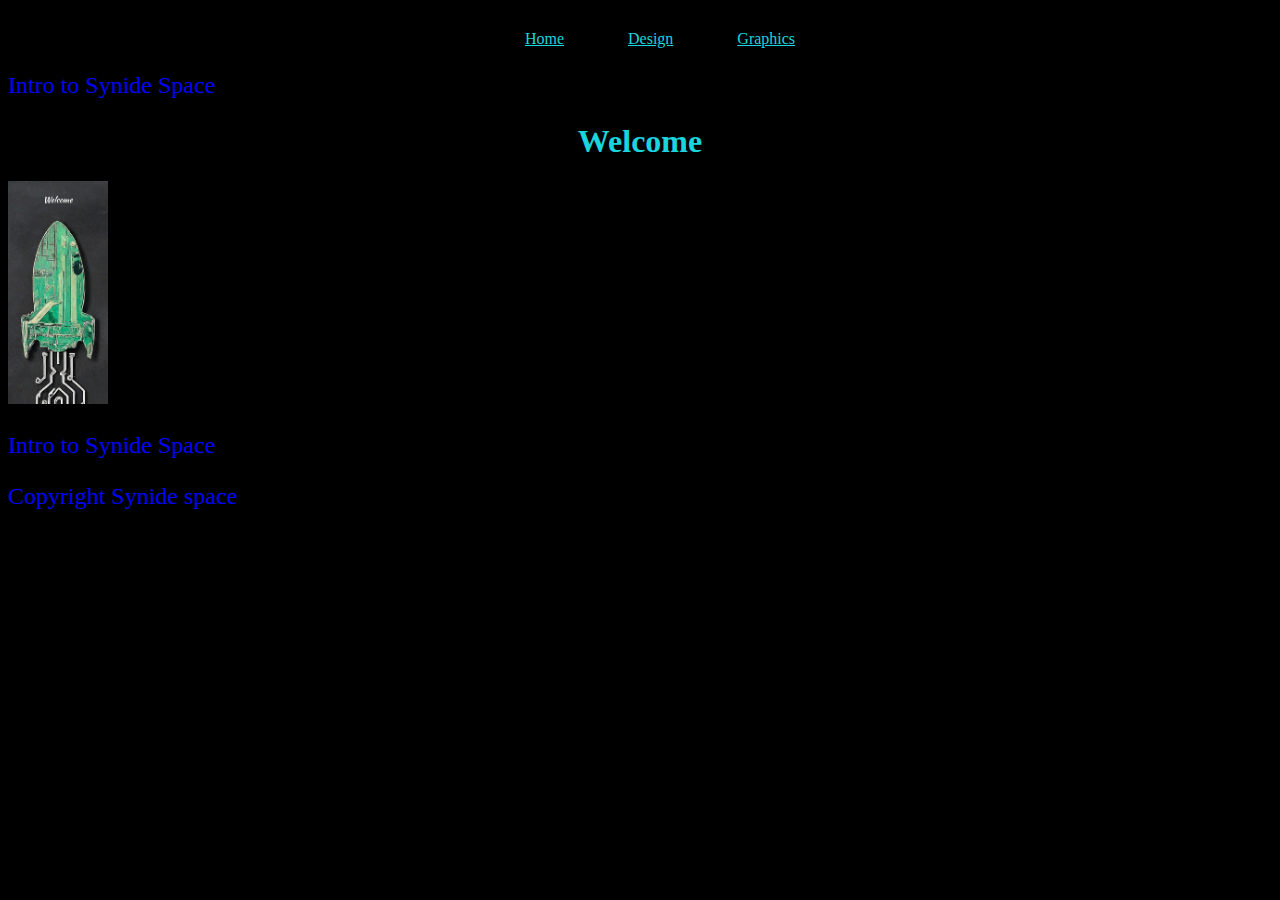
<file: css_1/index.html>
<!DOCTYPE html>
<html lang="en">
    <head>
        <meta charset="UTF-8">
        <meta name="viewport" content="width=device-width, initial-scale=1.0">
        <title>SynideSpace.net</title>
        <link href="synide.css" rel="stylesheet"/>
    </head>
    <body>
        <header>
            <nav>
                <ul>
                     <li><a href="index.html">Home</a></li>
                     <li><a href="design.html">Design</a></li>
                     <li><a href="graphics.html">Graphics</a></li>
                    
                </ul>
            </nav>
        </header>
        <!-- First div -->
        <main>
            <div>
                <p>Intro to Synide Space</p>
            </div>
            <!-- Second div -->
            <div>
                <h1>Welcome</h1>
                <img src="rocket.png">
            </div>
            <!-- Third div -->
            <div>
                <p>Intro to Synide Space</p>
            </div>
        </main>
        <!-- Footer -->
        <footer>
            <P>Copyright Synide space </P>
        </footer>
    </body>
</html>
</file>
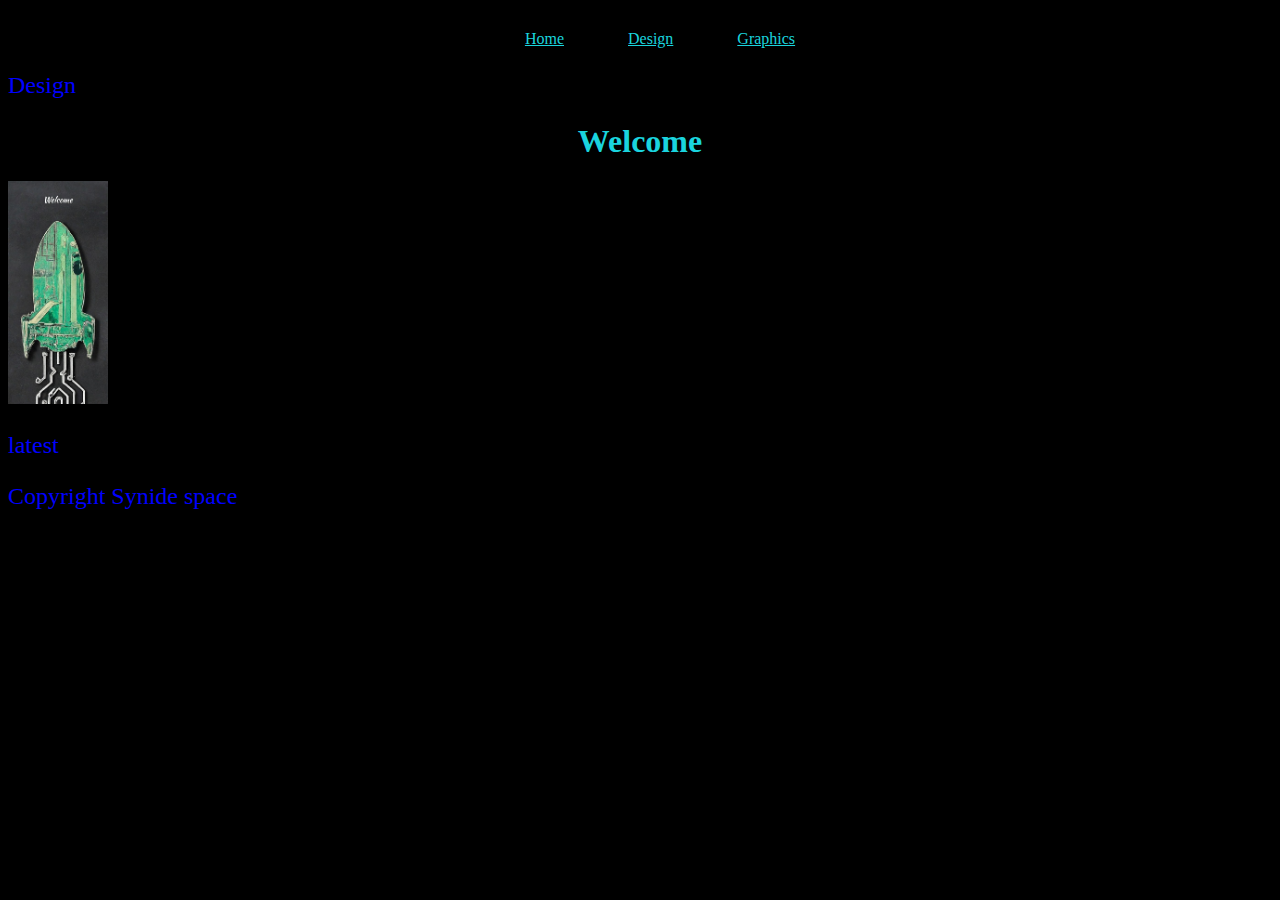
<file: css_1/design.html>
<!DOCTYPE html>
<html lang="en">
    <head>
        <meta charset="UTF-8">
        <meta name="viewport" content="width=device-width, initial-scale=1.0">
        <title>SynideSpace.net</title>
        <link href="synide.css" rel="stylesheet"/>
    </head>
    <body>
        <header>
            <nav>
                <ul>
                     <li><a href="index.html">Home</a></li>
                     <li><a href="design.html">Design</a></li>
                     <li><a href="graphics.html">Graphics</a></li>
                    
                </ul>
            </nav>
        </header>
        <!-- First div -->
        <main>
            <div>
                <p>Design</p>
            </div>
            <!-- Second div -->
            <div>
                <h1>Welcome</h1>
                <img src="rocket.png">
            </div>
            <!-- Third div -->
            <div>
                <p>latest</p>
            </div>
        </main>
        <!-- Footer -->
        <footer>
            <P>Copyright Synide space </P>
        </footer>
    </body>
</html>
</file>
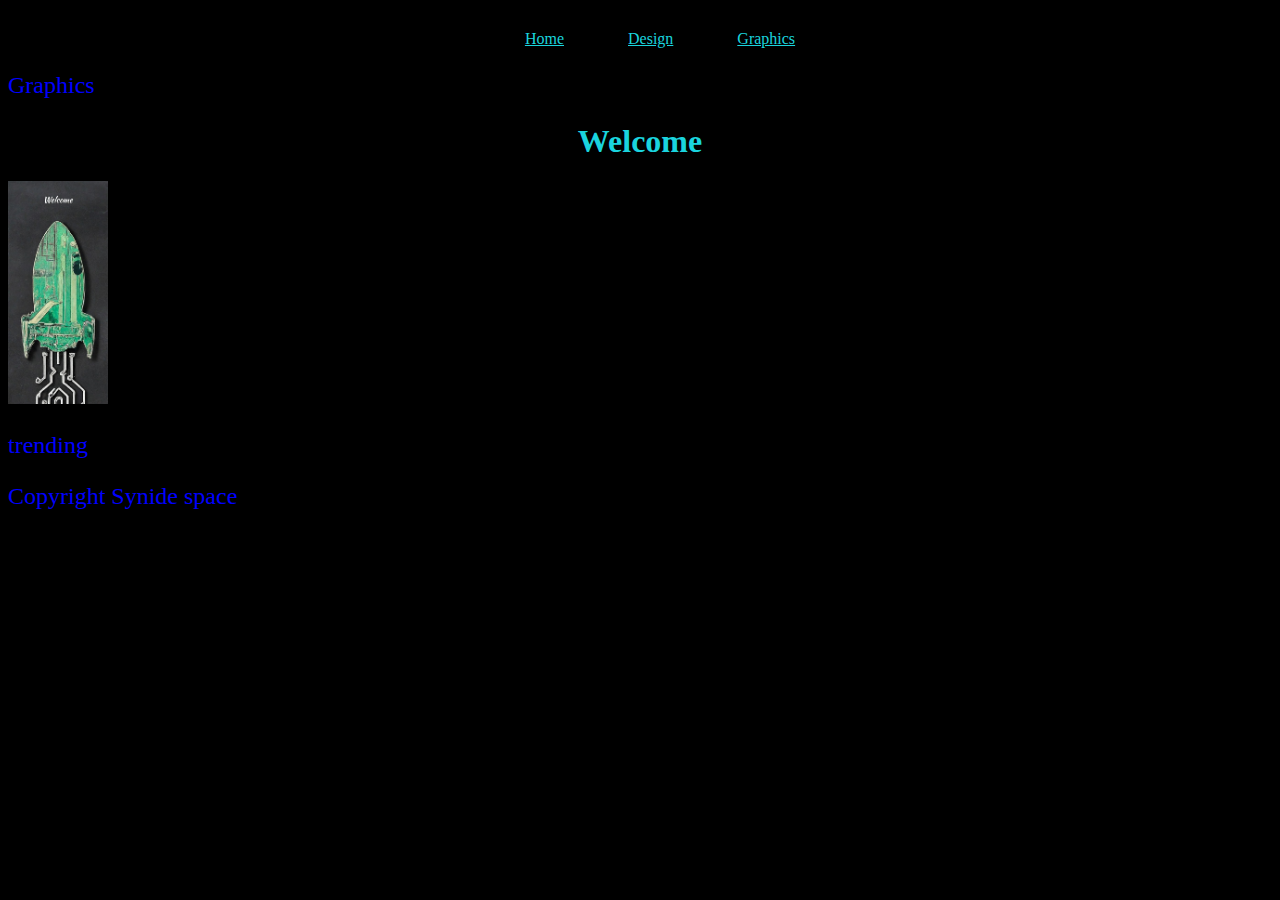
<file: css_1/graphics.html>
<!DOCTYPE html>
<html lang="en">
    <head>
        <meta charset="UTF-8">
        <meta name="viewport" content="width=device-width, initial-scale=1.0">
        <title>SynideSpace.net</title>
        <link href="synide.css" rel="stylesheet"/>
    </head>
    <body>
        <header>
            <nav>
                <ul>
                     <li><a href="index.html">Home</a></li>
                     <li><a href="design.html">Design</a></li>
                     <li><a href="graphics.html">Graphics</a></li>
                    
                </ul>
            </nav>
        </header>
        <!-- First div -->
        <main>
            <div>
                <p>Graphics</p>
            </div>
            <!-- Second div -->
            <div>
                <h1>Welcome</h1>
                <img src="rocket.png">
            </div>
            <!-- Third div -->
            <div>
                <p>trending</p>
            </div>
        </main>
        <!-- Footer -->
        <footer>
            <P>Copyright Synide space </P>
        </footer>
    </body>
</html>
</file>
<file: css_1/synide.css>
* {
    margin: 5;
    padding: 5;
    color: rgb(26, 212, 222);
}

img {
    width:100px;
}

p {
    color:blue;
    font-size: 24px;
}

body {
    color: aqua;
}

h1 {
    text-align: center;
    font-family: Georgia, 'Times New Roman', Times, serif
}

li {
    list-style-type: none;
    display: inline;
    margin: 0px 30px 0px 30px; /* Top Right Bottom Left */ 
}

a {
    text-align: center;
}

nav {
    /* border: 1px solid black; */
    margin: 30px 0px 0px 0px; /* Top Right Bottom Left */ 
}

ul {
    text-align: center;
}

html {
    background-color: black;
}
</file>
